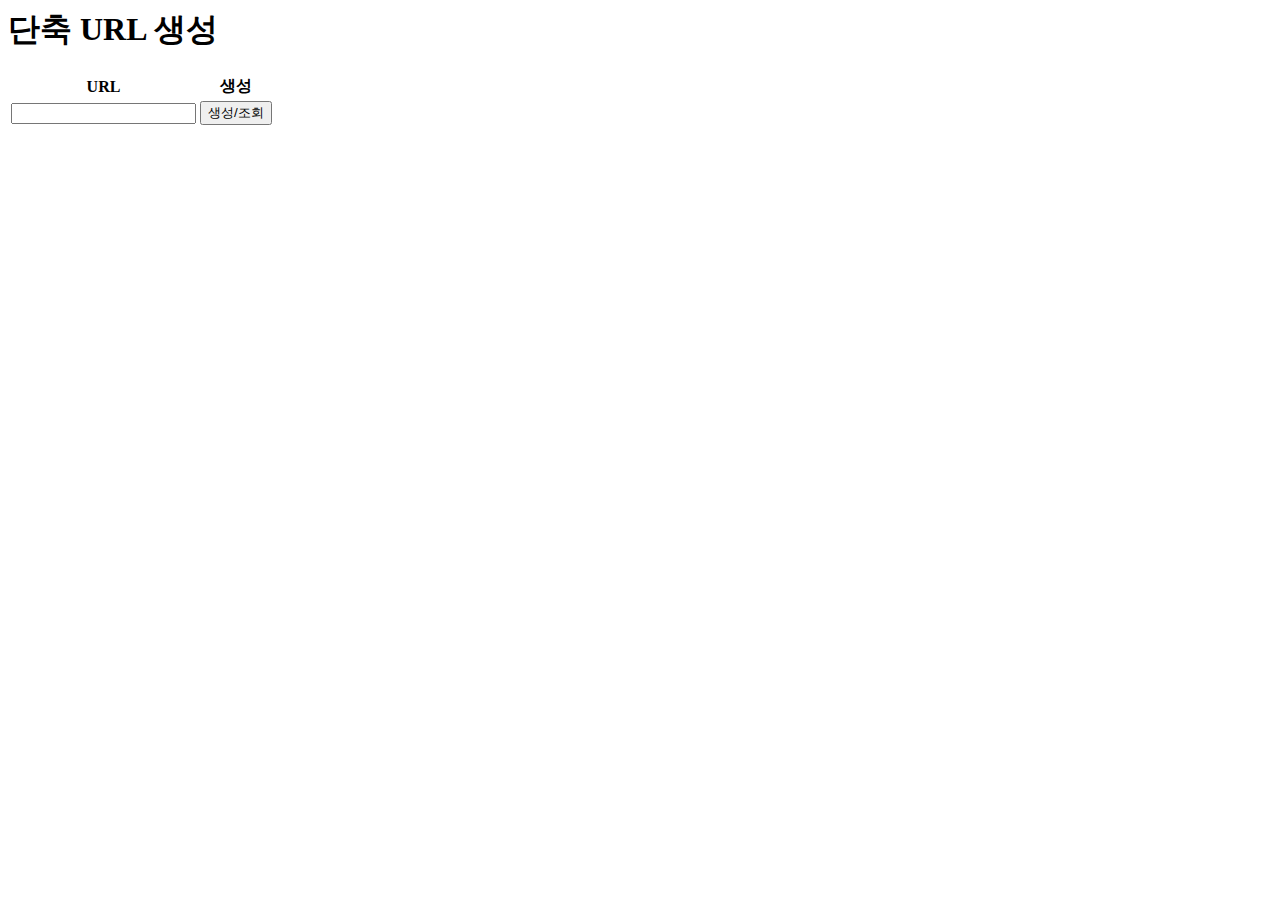
<file: src/main/resources/templates/index.html>
<html xmlns:th="http://www.thymeleaf.org">
<head>
    <meta charset="UTF-8">
    <link th:href="@{/css/index.css}" rel="stylesheet" type="text/css">
    <title>단축 URL 생성</title>
</head>
<body>
<form class="content"
      action ="http://localhost/result" method="post">
    <h1 class="subject">단축 URL 생성 </h1>
    <table>
        <thead>
        <tr>
            <th colspan="2">URL</th>
            <th>생성</th>
        </tr>
        </thead>
        <tbody>
        <tr>
            <td colspan="2"><input type="text" name="fullUrl" style="
    width: 100%;
"></td>
            <td><input type="submit" name="create" value="생성/조회"></td>
        </tr>
        </tbody>
        <thead>
</form>



</body>
</html>
</file>
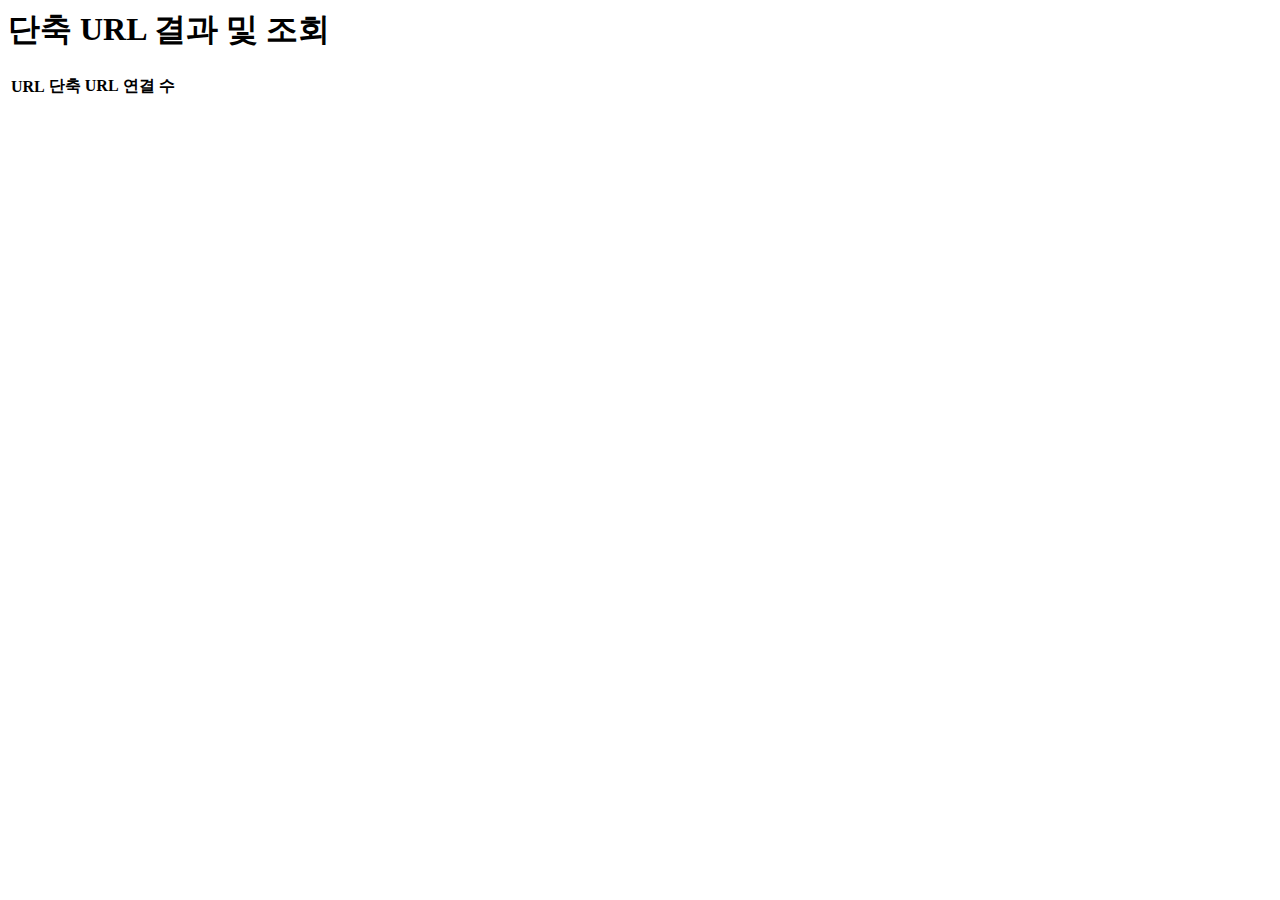
<file: src/main/resources/templates/result.html>
<html xmlns:th="http://www.thymeleaf.org">
<head>
    <meta charset="UTF-8">
    <link th:href="@{/css/index.css}" rel="stylesheet" type="text/css">
    <title>단축 URL 생성</title>
</head>
<body>
<div class="content">
    <h1 class="subject">단축 URL 결과 및 조회 </h1>
    <table>
        <thead>
        <tr>
            <th>URL</th>
            <th>단축 URL</th>
            <th>연결 수</th>
        </tr>
        </thead>
        <tbody>
        <tr th:object="${shortUrl != null}">
            <td><span th:if="${shortUrl.fullUrl != null}" th:text="${shortUrl.fullUrl}"></span></td>
            <td><span th:if="${shortUrl.shortUrl != null}" th:text="${shortUrl.shortUrl}"></span></td>
            <td><span th:if="${shortUrl.requestCount != null}"  th:text="${shortUrl.requestCount}"></span></td>
        </tr>
        </tbody>
    </table>
</div>


</body>
</html>
</file>
